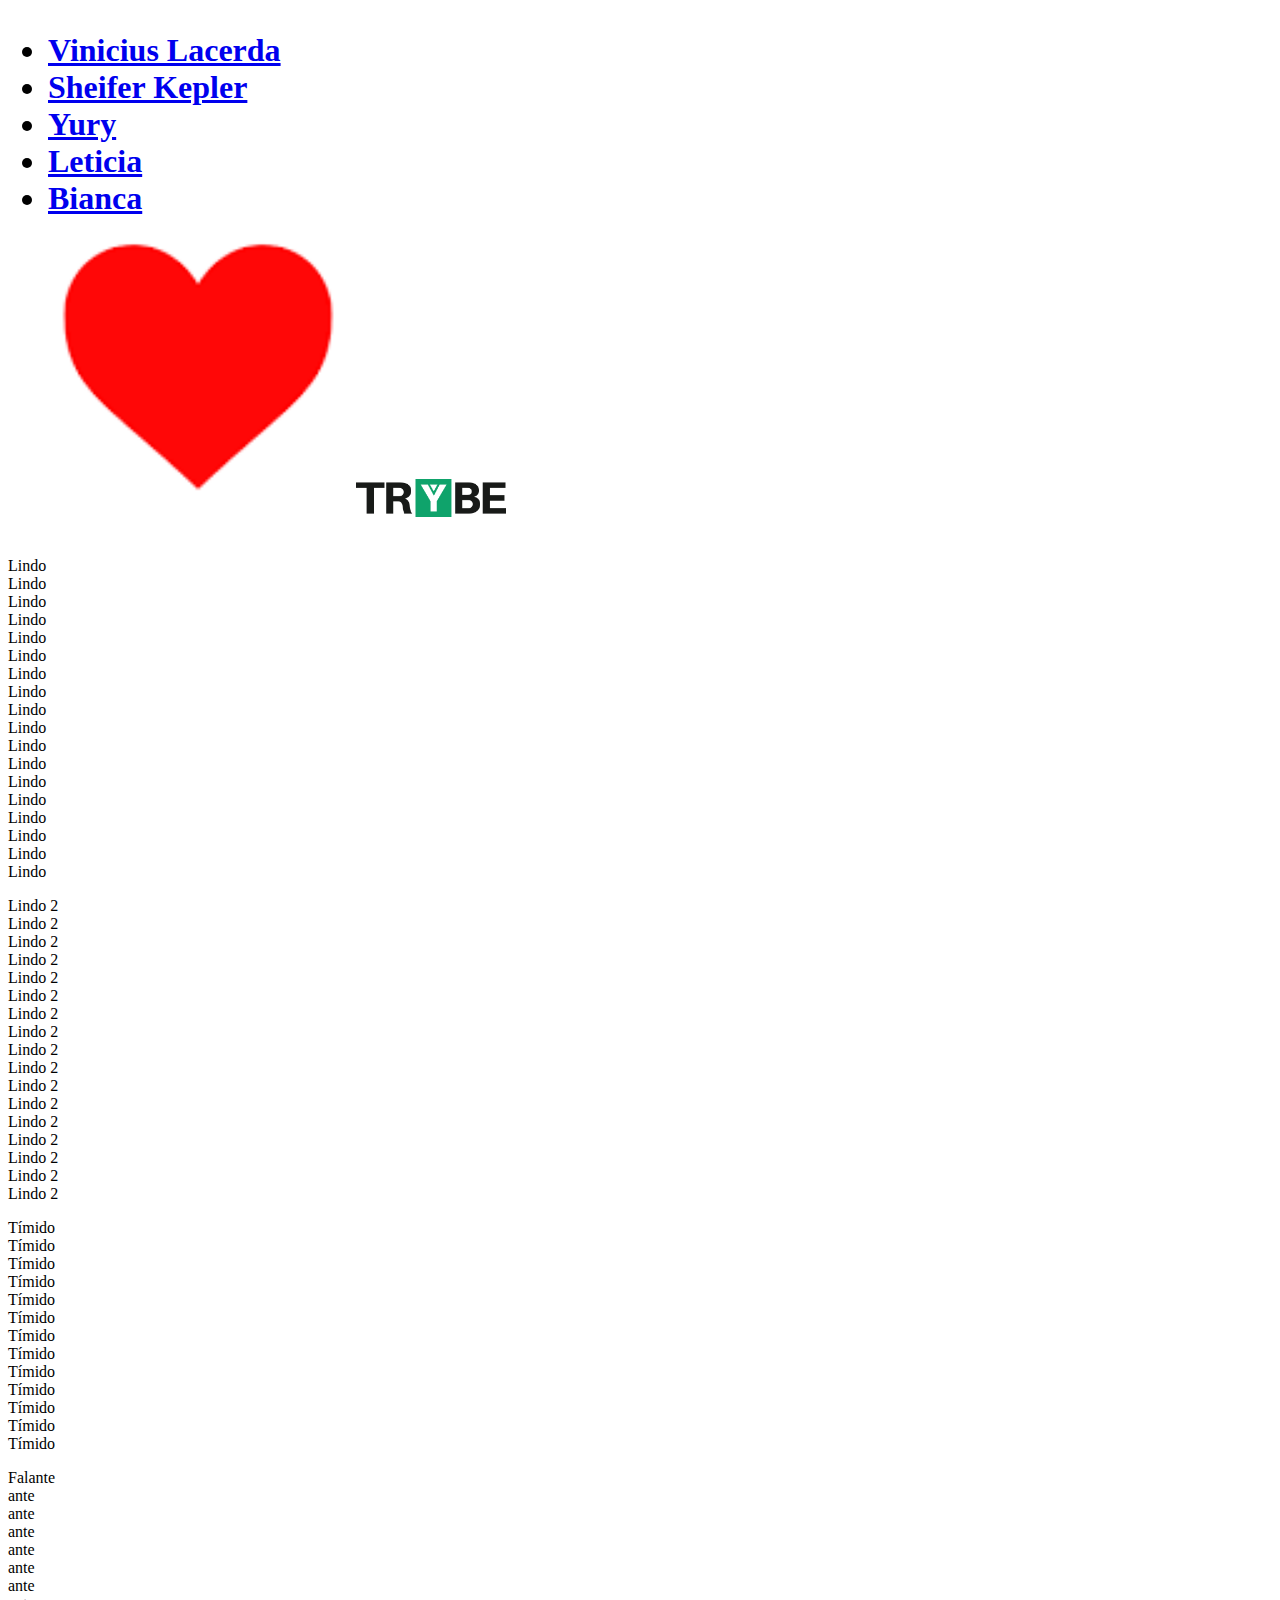
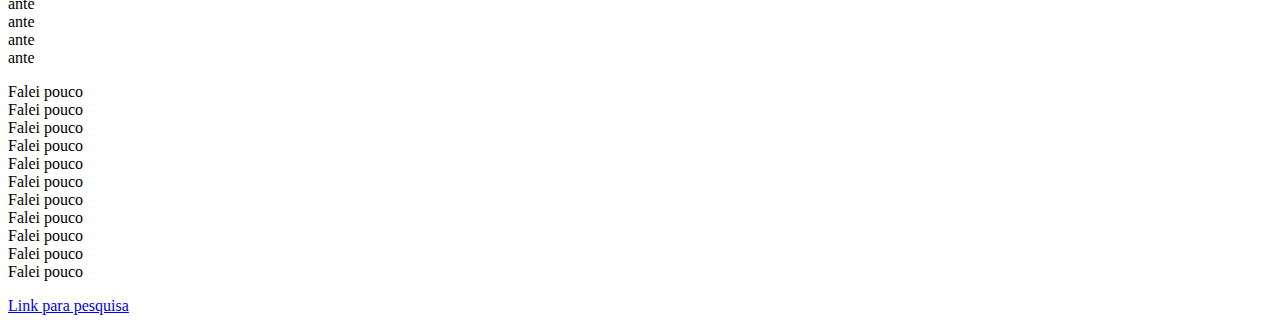
<file: modulo_1_fundamentos_do_desenvolvimento_web/bloco_3_introducao_a_html_e_css/dia_01/index.html>
<!DOCTYPE html>
<html lang="pt-br">
  <head>
    <meta charset="UTF-8">
    <title>HTML</title>
  </head>
  <body>
    <h1>
        <ul>
            <li> <a href="#VL"> Vinicius Lacerda</a></li>
            <li> <a href="#SK"> Sheifer Kepler</a></li> 
            <li> <a href="#Y"> Yury</a></li>   
            <li> <a href="#L"> Leticia</a></li> 
            <li> <a href="#B"> Bianca</a></li> 
            <img src="[data-uri]" alt="coração" width="300px">
            <img src="trybe_logo.png" alt="símbolo da Trybe" width="150px">
        </ul>
    </h1>
    <p id="VL">  Lindo <br>Lindo <br>Lindo <br>Lindo <br>Lindo <br>Lindo <br>Lindo <br>Lindo <br>Lindo <br>Lindo <br>Lindo <br>Lindo <br>Lindo <br>Lindo <br>Lindo <br>Lindo <br>Lindo <br>Lindo <br></p>

    <p id="SK"> Lindo 2 <br>Lindo 2 <br>Lindo 2 <br>Lindo 2 <br>Lindo 2 <br>Lindo 2 <br>Lindo 2 <br>Lindo 2 <br>Lindo 2 <br>Lindo 2 <br>Lindo 2 <br>Lindo 2 <br>Lindo 2 <br>Lindo 2 <br>Lindo 2 <br>Lindo 2 <br>Lindo 2 <br></p>

    <p id="Y"> Tímido <br>Tímido <br>Tímido <br>Tímido <br>Tímido <br>Tímido <br>Tímido <br>Tímido <br>Tímido <br>Tímido <br>Tímido <br>Tímido <br>Tímido <br></p>

    <p id="L"> Falante <br>ante <br>ante <br>ante <br>ante <br>ante <br>ante <br>ante <br>ante <br>ante <br>ante <br></p>

    <p id="B"> Falei pouco <br>Falei pouco <br>Falei pouco <br>Falei pouco <br>Falei pouco <br>Falei pouco <br>Falei pouco <br>Falei pouco <br>Falei pouco <br>Falei pouco <br>Falei pouco <br></p>

    <a href="https://www.google.com.br/" target="_blank"> Link para pesquisa</a>

  </body>
</html>
</file>
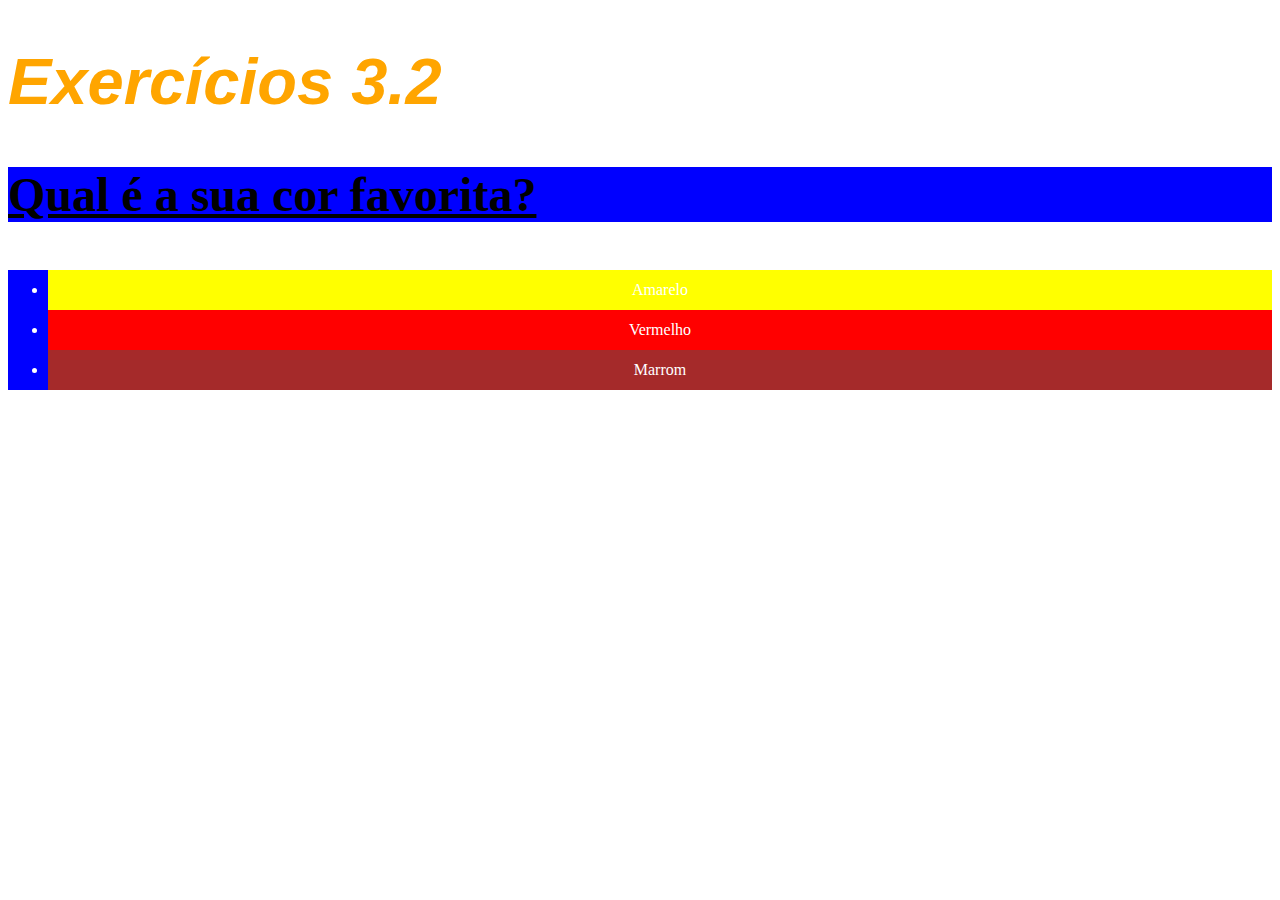
<file: modulo_1_fundamentos_do_desenvolvimento_web/bloco_3_introducao_a_html_e_css/dia_02/index.html>
<!DOCTYPE html>
<html lang="pt-br">
  <head>
    <meta charset="UTF-8">
    <title>HTML</title>
    <link rel="stylesheet" type="text/css" href="style.css">

    <style>
/* 
        h1 { font-size: 65px; color: orange; font-family: sans-serif; font-style: italic;
        }
        ul { background-color: black; color: white; line-height: 40px; text-align: center;
        }
        .cor_de_fundo { background-color: blue;
        }
        p { font-weight: 600; font-size: 3em; text-decoration: underline;
        }
        body { font-size: 16px;
        }
        #cor1 { background-color: yellow;
        }
        #cor2 { background-color: red;
        }
        #cor3 { background-color: brown;
        } */










    </style>
  </head>
  <body>
    <h1>Exercícios 3.2</h1>
    <p class="cor_de_fundo">Qual é a sua cor favorita?</p>
    <ul class="cor_de_fundo">
      <li id="cor1">Amarelo</li>
      <li id="cor2">Vermelho</li>
      <li id="cor3">Marrom</li>
    </ul>
  </body>
</html>
</file>
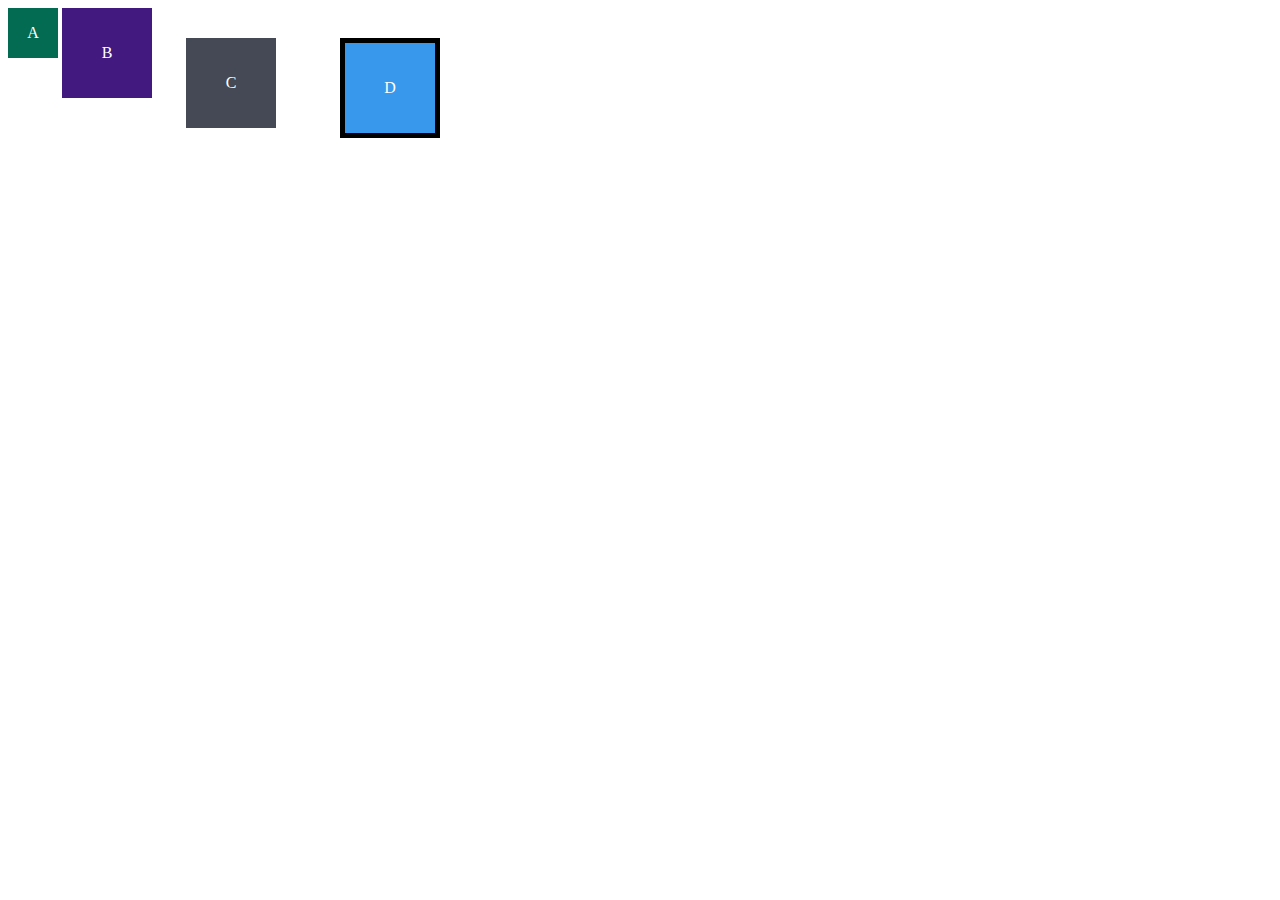
<file: modulo_1_fundamentos_do_desenvolvimento_web/bloco_3_introducao_a_html_e_css/dia_03/index.html>
<!DOCTYPE html>
<html lang="en">
<head>
  <meta charset="UTF-8">
  <meta name="viewport" content="width=device-width, initial-scale=1.0">
  <title>Exercício de Fixação: box model</title>
  <link rel="stylesheet" href="style.css">
</head>
<body>
  <div class="caixa width-and-height" style="background: #036b52">A</div>
  <div class="caixa width-and-height padding" style="background: #41197f;">B</div>
  <div class="caixa width-and-height padding margin" style="background: #444955">C</div>
  <div class="caixa width-and-height padding margin border" style="background: #3898EC">D</div>
</body>
</html>
</file>
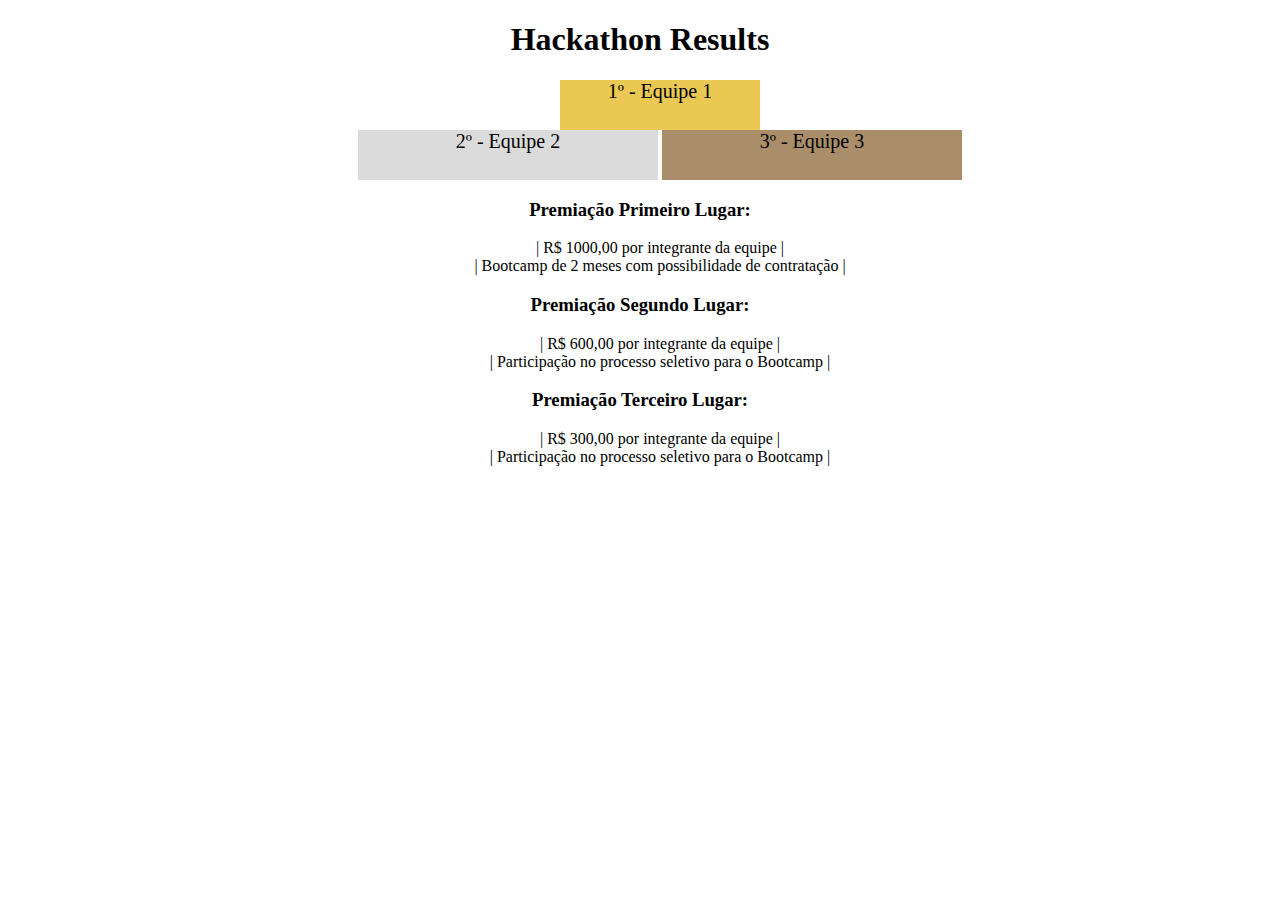
<file: modulo_1_fundamentos_do_desenvolvimento_web/bloco_3_introducao_a_html_e_css/dia_04/index.html>
<!DOCTYPE html>
<html lang="pt">
  <head>
    <meta charset="UTF-8">
    <meta name="viewport" content="width=device-width, initial-scale=1.0">
    
        <title>Ranking</title>
        <link rel="stylesheet" href="style.css">

  </head>
  <body>
      <header>
        <h1>Hackathon Results</h1>
      </header>
      <section>
        <ul>
          <li class="first">1º - Equipe 1</li>
          <div class="alinhar">
          <li class="second">2º - Equipe 2</li>
          <li class="third">3º - Equipe 3</li>
          </div>
        
      </ul>
    </section>
    <section>
      <h3>Premiação Primeiro Lugar:</h3>
      <ul>
        <li>| R$ 1000,00 por integrante da equipe |</li>
        <li>| Bootcamp de 2 meses com possibilidade de contratação |</li>
      </ul>
      <h3>Premiação Segundo Lugar:</h3>
      <ul>
        <li>| R$ 600,00 por integrante da equipe |</li>
        <li>| Participação no processo seletivo para o Bootcamp |</li>
      </ul>
      <h3>Premiação Terceiro Lugar:</h3>
      <ul>
        <li>| R$ 300,00 por integrante da equipe |</li>
        <li>| Participação no processo seletivo para o Bootcamp |</li>
      </ul>
    </section>
  </body>
</html>
</file>
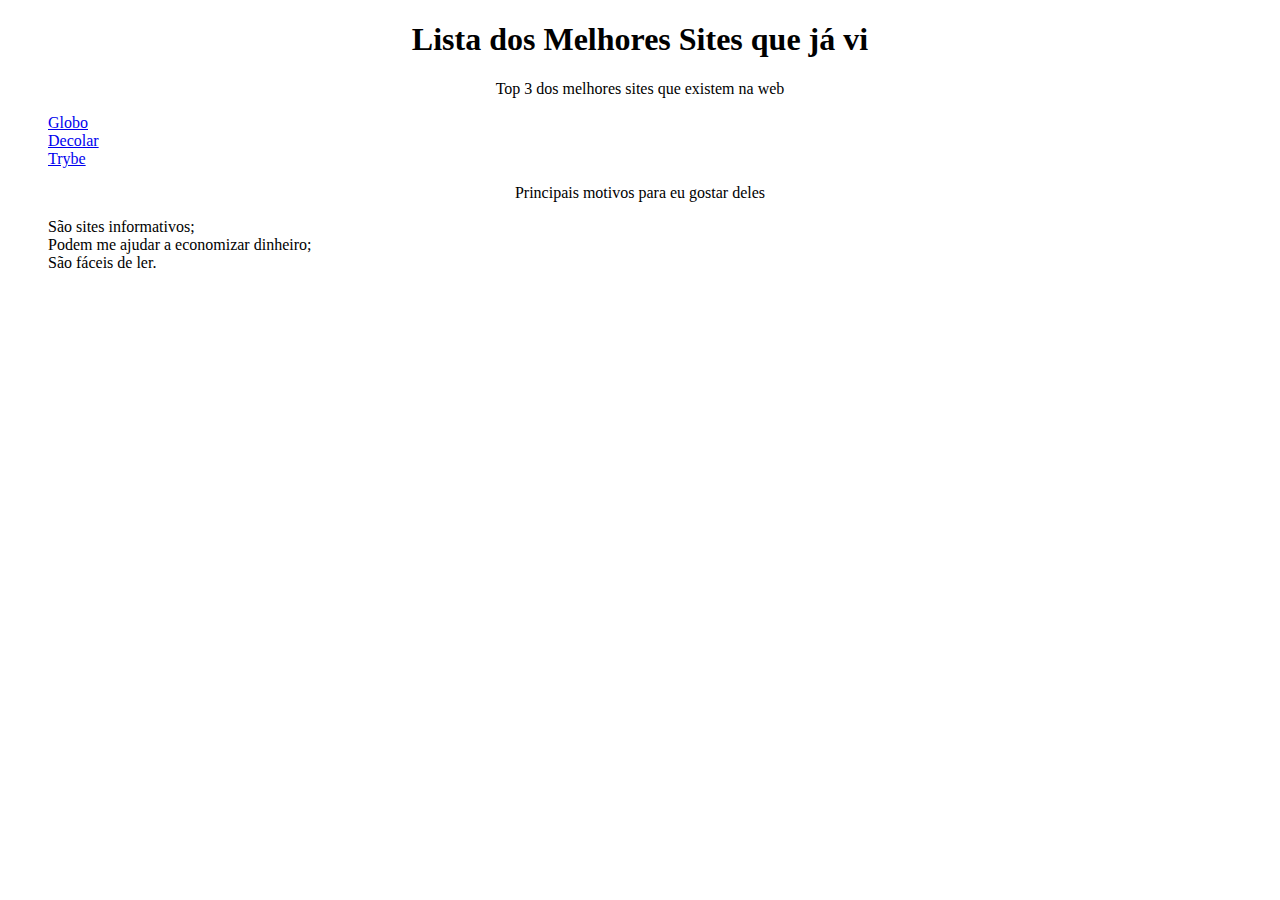
<file: modulo_1_fundamentos_do_desenvolvimento_web/bloco_3_introducao_a_html_e_css/dia_03/index3.html>
<!DOCTYPE html>
<html lang="pt-br">
  <head>
    <meta charset="UTF-8">
    <title>Agrupando Seletores</title>
    <link rel="stylesheet" href="style3.css">
  </head>
  <body>
    <h1>Lista dos Melhores Sites que já vi</h1>
    <p>Top 3 dos melhores sites que existem na web</p>
    <ol>
        <li> <a href="https://www.globo.com/" target="_blank">Globo </li></a> 
        <li> <a href="https://www.decolar.com/" target="_blank"> Decolar</a></li>
        <li> <a href="https://www.betrybe.com/" target="_blank"> Trybe</a></li>
    </ol>
     <p>Principais motivos para eu gostar deles</p>
    <ul>
        <li>São sites informativos;</li>
        <li>Podem me ajudar a economizar dinheiro;</li>
        <li>São fáceis de ler.</li>
    </ul>
  </body>
</html>
</file>
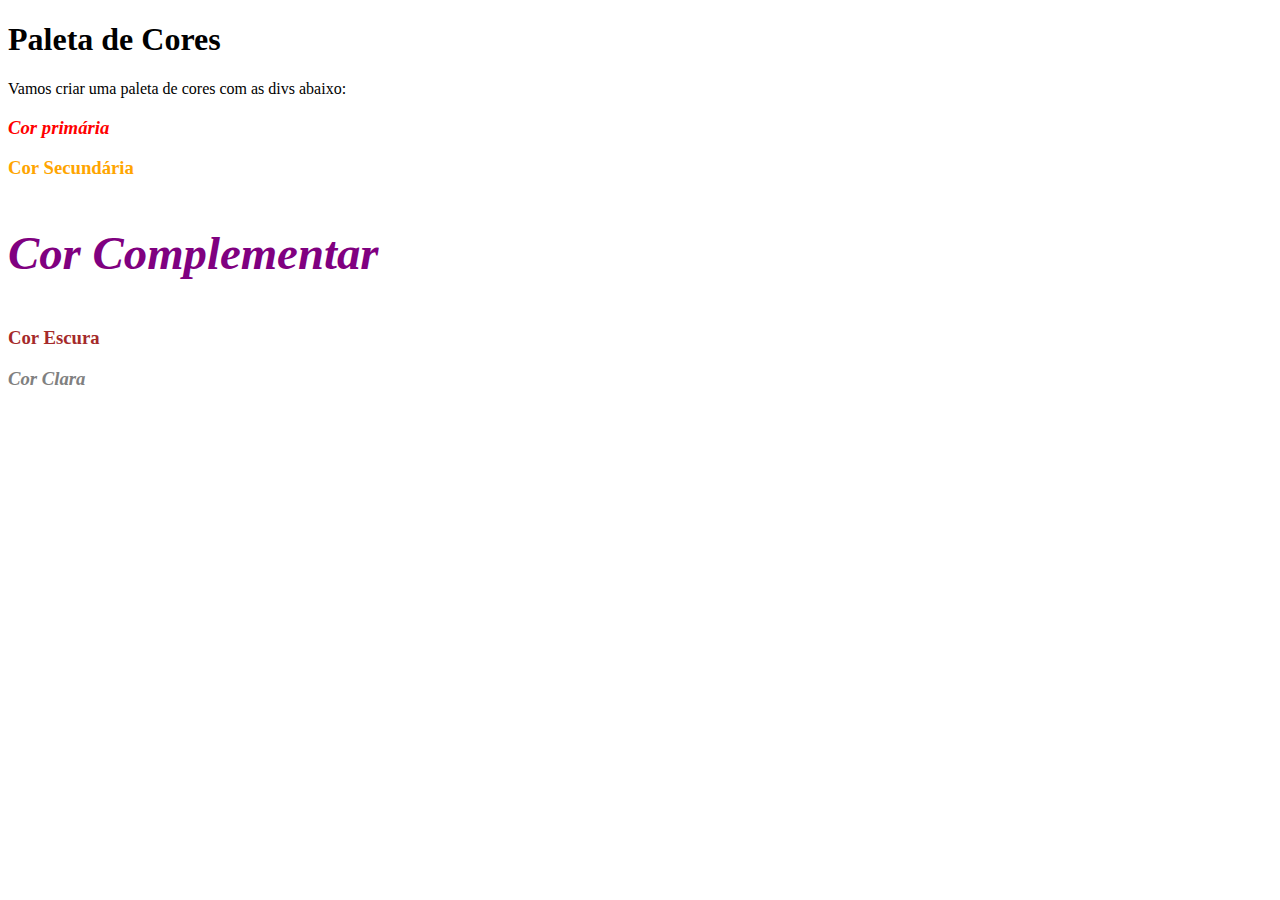
<file: modulo_1_fundamentos_do_desenvolvimento_web/bloco_3_introducao_a_html_e_css/dia_03/index4.html>
<!DOCTYPE html>
<html lang="pt-br">
<head>
  <meta charset="UTF-8">
  <title>Pseudoclasses</title>
  <link rel="stylesheet" href="style4.css">
</head>
<body>
  <h1>Paleta de Cores</h1>
  <p>Vamos criar uma paleta de cores com as divs abaixo:</p>
  <div>
    <h3>Cor primária</h3>
  </div>
  <div>
    <h3>Cor Secundária</h3>
  </div>
  <div>
    <h3>Cor Complementar</h3>
  </div>
  <div>
    <h3>Cor Escura</h3>
  </div>
  <div>
    <h3>Cor Clara</h3>
  </div>
</body>
</html>
</file>
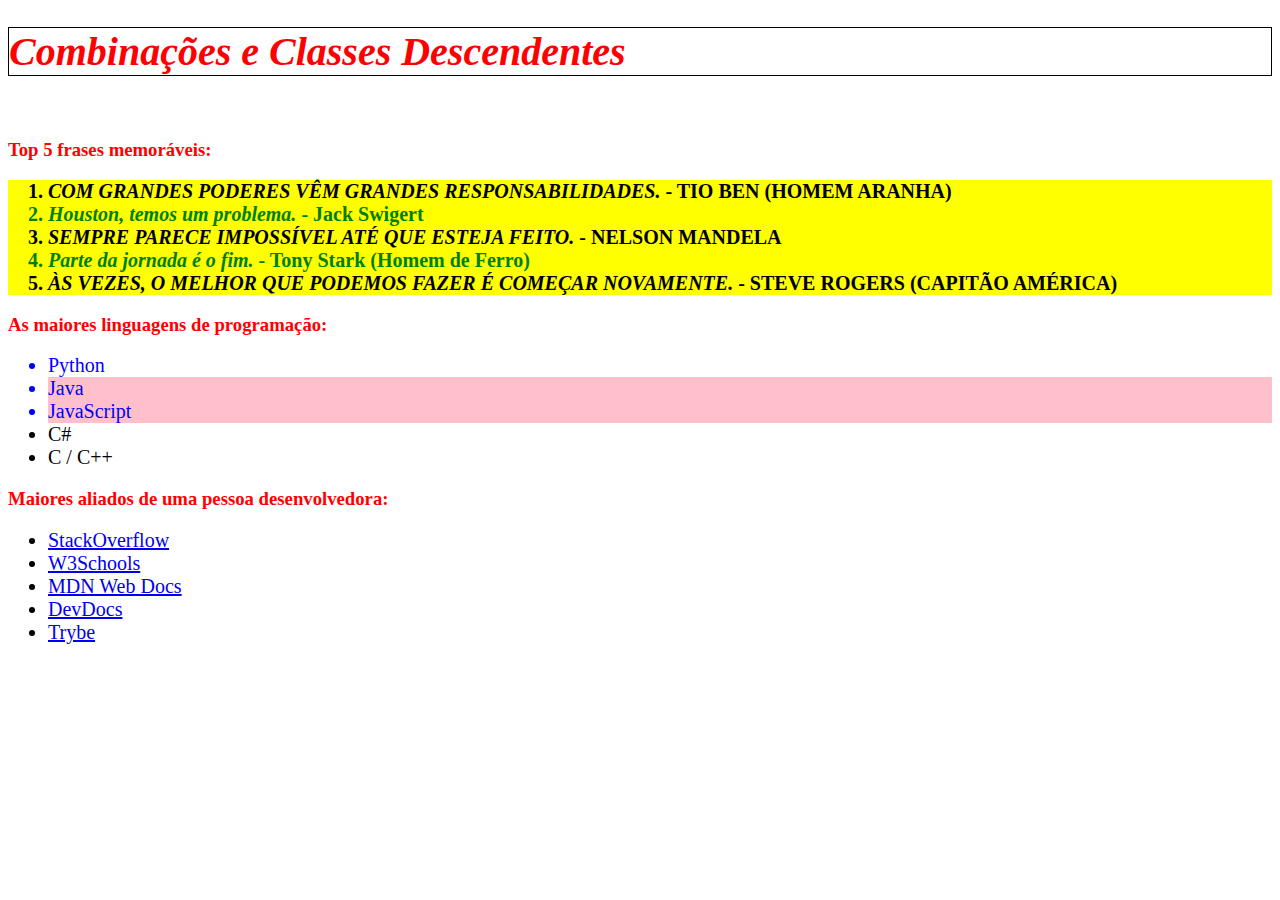
<file: modulo_1_fundamentos_do_desenvolvimento_web/bloco_3_introducao_a_html_e_css/dia_03/index5.html>
<!DOCTYPE html>
<html lang="pt-br">
  <head>
    <meta charset="UTF-8">
    <link rel="stylesheet" href="style5.css">
    <title>#GoTrybe</title>
  </head>
  <body>
    <h1 class="italico"><em>Combinações e Classes Descendentes</em></h1>
    <br />
    <h3>Top 5 frases memoráveis:</h3>
    <ol> 
      <li class="italico"><em>Com grandes poderes vêm grandes responsabilidades.</em> - Tio Ben (Homem Aranha)</li>
      <li class="italico"><em>Houston, temos um problema.</em> - Jack Swigert</li>
      <li class="italico"><em>Sempre parece impossível até que esteja feito.</em> - Nelson Mandela</li>
      <li class="italico"><em>Parte da jornada é o fim.</em> - Tony Stark (Homem de Ferro)</li>
      <li class="italico"><em>Às vezes, o melhor que podemos fazer é começar novamente.</em> - Steve Rogers (Capitão América)</li>
    </ol>
    <h3>As maiores linguagens de programação:</h3>
    <ul  class="fonteazul" >
      <li>Python</li>
      <li class="rosa">Java</li>
      <li class="rosa">JavaScript</li>
      <li>C#</li>
      <li>C / C++</li>
    </ul>
    <h3>Maiores aliados de uma pessoa desenvolvedora:</h3>
    <ul class="bonus">
      <li>
        <a href="https://pt.stackoverflow.com/" target="_blank">StackOverflow</a>
      </li>
      <li>
        <a href="https://www.w3schools.com/" target="_blank">W3Schools</a>
      </li>
      <li>
        <a href="https://developer.mozilla.org/pt-BR/" target="_blank">MDN Web Docs</a>
      </li>
      <li>
        <a href="https://devdocs.io/" target="_blank">DevDocs</a>
      </li>
      <li>
        <a href="https://app.betrybe.com/" target="_blank">Trybe</a>
      </li>
    </ul>
  </body>
</html>
</file>
<file: modulo_1_fundamentos_do_desenvolvimento_web/bloco_3_introducao_a_html_e_css/dia_02/style.css>
h1 { font-size: 65px; color: orange; font-family: sans-serif; font-style: italic;
        }
        ul { background-color: black; color: white; line-height: 40px; text-align: center;
        }
        .cor_de_fundo { background-color: blue;
        }
        p { font-weight: 600; font-size: 3em; text-decoration: underline;
        }
        body { font-size: 16px;
        }
        #cor1 { background-color: yellow;
        }
        #cor2 { background-color: red;
        }
        #cor3 { background-color: brown;
        }
</file>
<file: modulo_1_fundamentos_do_desenvolvimento_web/bloco_3_introducao_a_html_e_css/dia_03/style.css>
.caixa {
    color: white;
    display: inline-block;
    line-height: 50px;
    text-align: center;
    vertical-align: top;
  }
  
  .width-and-height {
    height: 50px;
    width: 50px;
  }
  
  /* insira na classe abaixo um padding de 20px para aplicá-lo aos itens B, C e D */
  .padding { padding: 20px;
  
  }
  
  /* insira na classe abaixo uma margem de 30px para aplicá-la aos itens C e D */
  .margin { margin: 30px;
  
  }
  
  /* insira na classe abaixo uma borda com valor '5px solid black' para aplicá-la ao item D */
  .border { border: 5px solid black;
  
  }
</file>
<file: modulo_1_fundamentos_do_desenvolvimento_web/bloco_3_introducao_a_html_e_css/dia_04/style.css>
h1 {
            text-align: center;
          }
    
          .first {
            background-color: rgb(235, 200, 84);
            font-size: 20px;
            height: 50px;
            text-align: center;
            width: 200px;
            display: block;
            margin:auto;
          }

        

          .second {
            background-color: rgb(219, 219, 219);
            font-size: 20px;
            height: 50px;
            text-align: center;
            width: 300px;
            list-style: none;
            display: inline-block;       
          }
    
          .third {
            background-color: rgb(170, 142, 106);
            font-size: 20px;
            height: 50px;
            text-align: center;
            width: 300px;
            list-style: none;
            display: inline-block;
           
          }

          .alinhar {
              text-align: center;
          }

          li {
              text-align: center;
          }

          h3 {
              text-align: center;
          }

          ul {
              list-style: none;
          }
</file>
<file: modulo_1_fundamentos_do_desenvolvimento_web/bloco_3_introducao_a_html_e_css/dia_03/style3.css>
p, h1 { text-align: center;
}
li:hover { background-color: aquamarine;
}
li:active { font-family: monospace;
}
li { list-style: none;

}
</file>
<file: modulo_1_fundamentos_do_desenvolvimento_web/bloco_3_introducao_a_html_e_css/dia_03/style4.css>
div:hover { border: 05px solid black;
}

div:nth-of-type(1) {
    color: red;
}
div:nth-of-type(2) {
    color: orange;
}
div:nth-of-type(3) {
    color: purple;
}
div:nth-of-type(4) {
    color: brown;
}
div:nth-of-type(5) {
    color: gray;
}

h3 { 
    font-style: inherit;
}

div:nth-of-type(3) {
    font-size: 40px;
}

div:nth-of-type(2n+1) { 
    font-style: italic;
}
</file>
<file: modulo_1_fundamentos_do_desenvolvimento_web/bloco_3_introducao_a_html_e_css/dia_03/style5.css>
ol { 
    background-color: yellow;
}
    ol li:nth-child(even) { 
    color: green;
} 
    ol li:nth-child(odd) {
        text-transform: uppercase;
    }

    h1, h2, h3 { 
        color: red;
    }

    h1.italico {
        font-size: 40px;
        border: 1px solid black;
    }

    li {
        font-size: 20px;
    }    

    li.italico { 
        font-weight: bolder;

    }

     ul.fonteazul li:nth-child(-n+3) {
        color: blue;
    }
    .rosa {
        background-color: pink;
    }

    ul.bonus li:nth-child(1):hover {
        font-weight: bolder;
        background-color: orange;
    }
    ul.bonus li:nth-child(2):hover {
        font-weight: bolder;
        background-color: green;
    }
    ul.bonus li:nth-child(3):hover {
        font-weight: bolder;
        background-color: black;
    }
    ul.bonus li:nth-child(4):hover {
        font-weight: bolder;
        background-color: yellow;
    }
    ul.bonus li:nth-child(5):hover {
        font-weight: bolder;
        background-color: green;
    }
</file>
